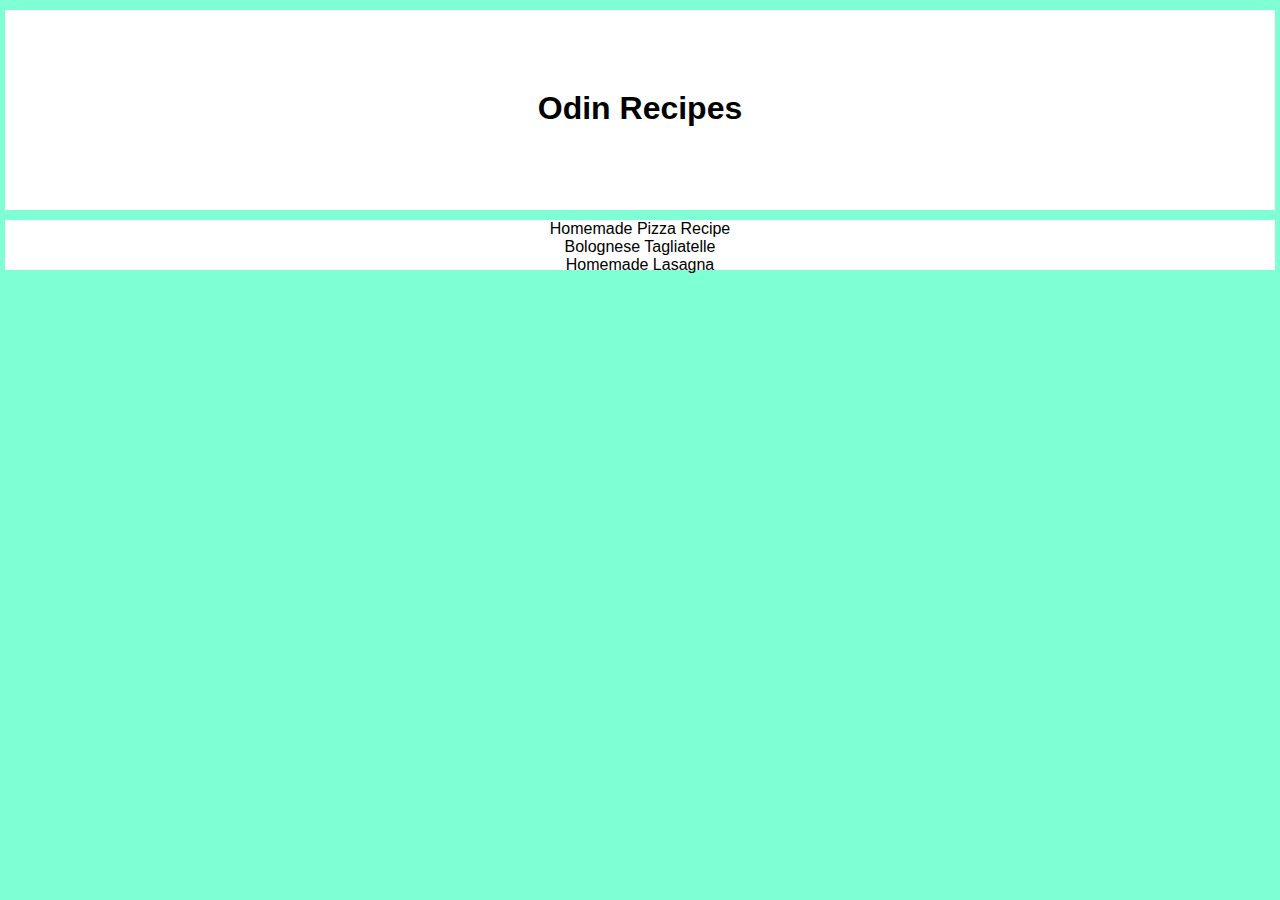
<file: index.html>
<!DOCTYPE html>
<html lang="en">
    <head>
        <meta charset="utf-8">
        <meta name="viewport" content="device=device-width, initial-scale=1.0">
        <link rel="stylesheet" href="style.css">
    </head>
    <body>
        <h1>Odin Recipes</h1>
        <div class="menu">
            <div>
                <a href="recipes/pizza.html">Homemade Pizza Recipe</a>
            </div>
            <div>
                <a href="recipes/bolognese.html">Bolognese Tagliatelle</a>
            </div>
            <div>
                <a href="recipes/lasagna.html">Homemade Lasagna</a>
            </div>
        </div>     
    </body>
</html>
</file>
<file: style.css>
* {
    font-family: Verdana, Geneva, Tahoma, sans-serif;
    margin: 0;
    padding: 0;
    box-sizing: border-box;
}

body {
    background-color: aquamarine;
}

h1 {
    text-align: center;
    height: 200px;
    width: auto;
    margin: 10px 5px 0;
    padding: 80px;
    background-color: white;
}

a {
    text-decoration: none;
    color: black;
}

a:hover {
    color: orangered;
}

.menu {
    text-align: center;
    width: auto;
    height: 50px;
    margin: 10px 5px 0;
    background-color: white;
}
</file>
